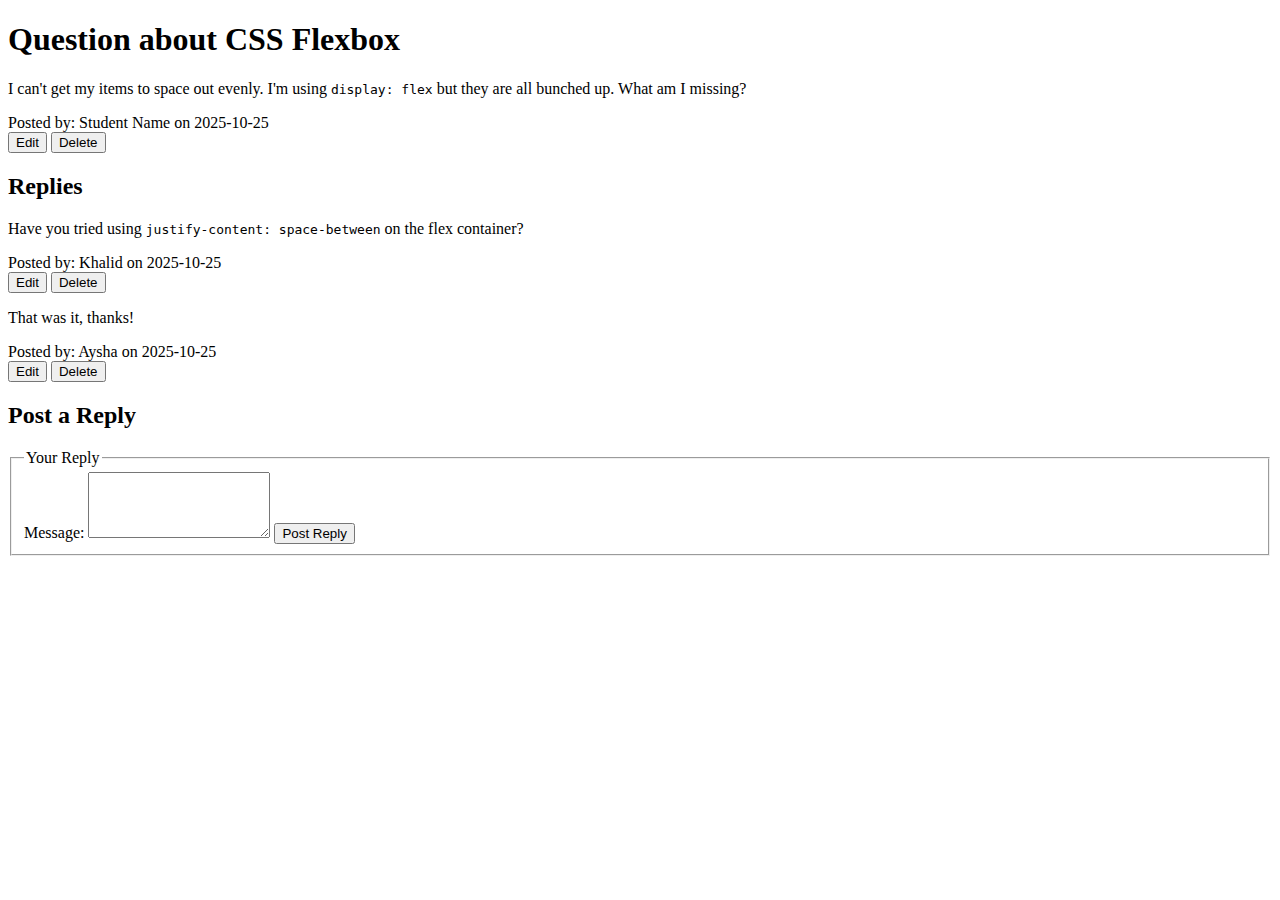
<file: src/discussion/topic.html>
<!--
  Requirement: Create the Page for a Single Discussion Topic
  Instructions:
  This page displays the original post of a topic, all its replies, and a form to add a new reply.
-->
<!DOCTYPE html>
<html lang="en">
<head>
    <!-- Meta tags for character encoding and responsive design -->
    <meta charset="UTF-8"> <!-- UTF-8 encoding -->
    <meta name="viewport" content="width=device-width, initial-scale=1.0"> <!-- Responsive viewport -->

    <title>Topic Details</title> <!-- Page title -->

    <!-- Link to CSS framework or custom stylesheet -->
    <!-- Example: <link rel="stylesheet" href="styles.css"> -->
</head>
<body>
    <!-- Header section -->
    <header>
        <h1>Question about CSS Flexbox</h1> <!-- Dummy topic title -->
    </header>

    <!-- Main content area -->
    <main>
        <!-- Section 1: Original Post -->
        <section>
            <article id="original-post">
                <p>I can't get my items to space out evenly. I'm using <code>display: flex</code> but they are all bunched up. What am I missing?</p>
                <footer>
                    Posted by: Student Name on 2025-10-25
                </footer>
                <div class="actions">
                    <!-- Action buttons (Edit/Delete) for the topic owner or admin -->
                    <button class="edit-btn">Edit</button>
                    <button class="delete-btn">Delete</button>
                </div>
            </article>
        </section>

        <!-- Section 2: Replies -->
        <section id="replies-section">
            <h2>Replies</h2>
            <div id="replies-container">
                <!-- Example Reply 1 -->
                <article class="reply">
                    <p>Have you tried using <code>justify-content: space-between</code> on the flex container?</p>
                    <footer>
                        Posted by: Khalid on 2025-10-25
                    </footer>
                    <div class="actions">
                        <button class="edit-btn">Edit</button>
                        <button class="delete-btn">Delete</button>
                    </div>
                </article>

                <!-- Example Reply 2 -->
                <article class="reply">
                    <p>That was it, thanks!</p>
                    <footer>
                        Posted by: Aysha on 2025-10-25
                    </footer>
                    <div class="actions">
                        <button class="edit-btn">Edit</button>
                        <button class="delete-btn">Delete</button>
                    </div>
                </article>
            </div>
        </section>

        <!-- Section 3: Add a Reply Form -->
        <section>
            <h2>Post a Reply</h2>
            <form id="new-reply-form" action="#">
                <fieldset>
                    <legend>Your Reply</legend>
                    <label for="new-reply">Message:</label>
                    <textarea id="new-reply" rows="4" required></textarea>
                    <button type="submit">Post Reply</button>
                </fieldset>
            </form>
        </section>
    </main>
</body>
</html>
</file>
